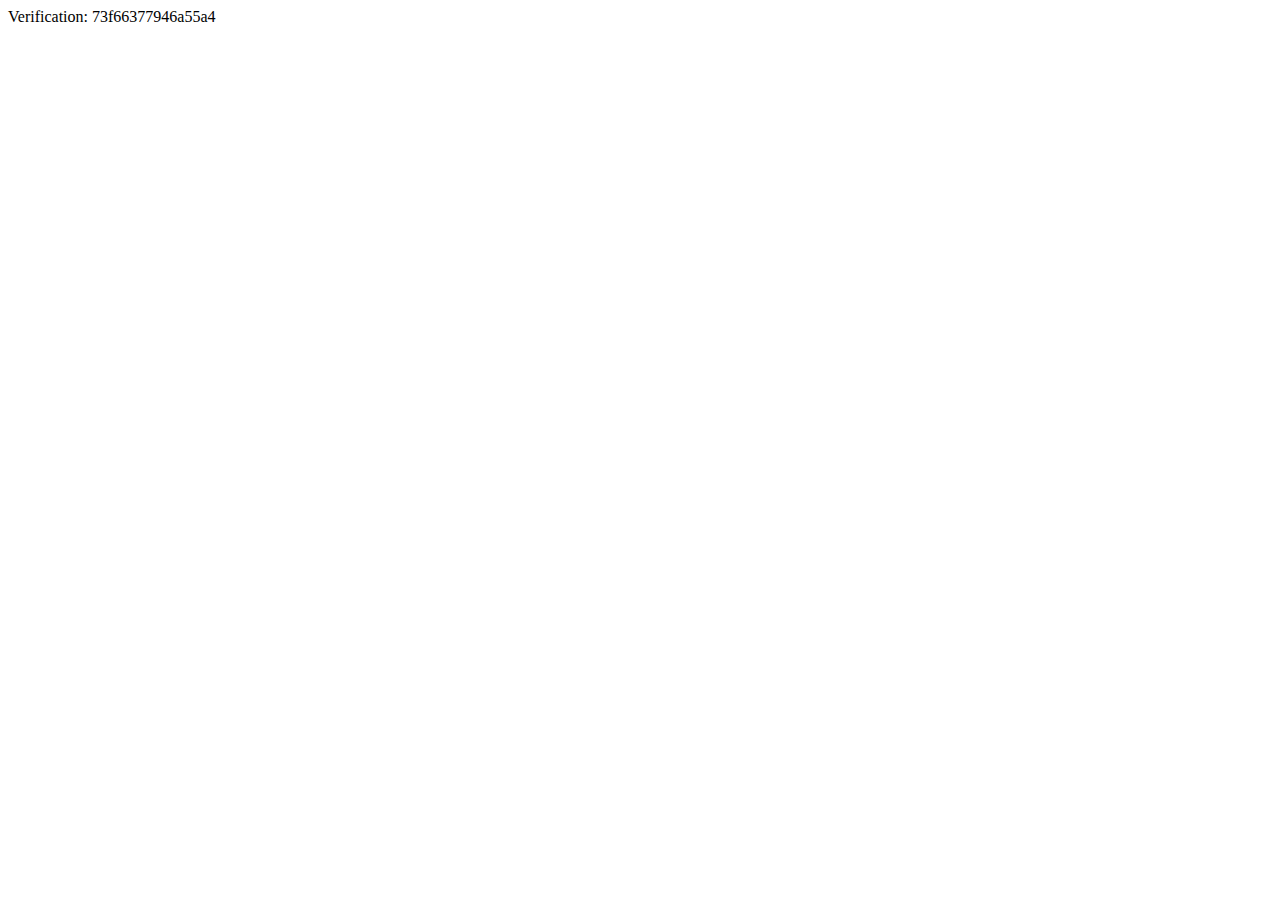
<file: yandex_73f66377946a55a4.html>
<html>
    <head>
        <meta http-equiv="Content-Type" content="text/html; charset=UTF-8">
      <meta name="twitter:card" content="summary_large_image">
</head>
    <body>Verification: 73f66377946a55a4</body>
</html>
</file>
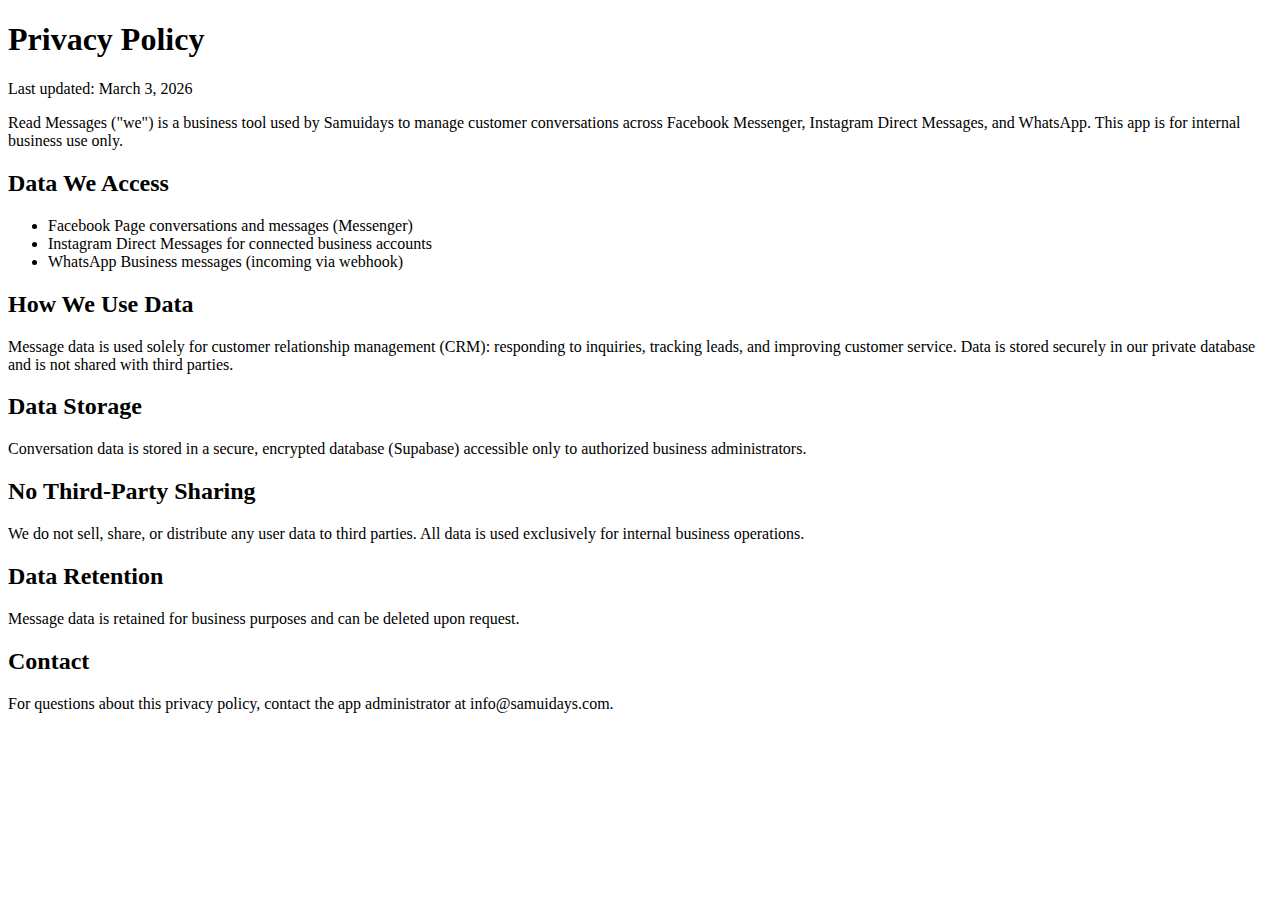
<file: docs/privacy-read-messages.html>
<!DOCTYPE html>
<html lang="en">
<head><meta charset="UTF-8"><title>Privacy Policy - Read Messages</title></head>
<body>
<h1>Privacy Policy</h1>
<p>Last updated: March 3, 2026</p>
<p>Read Messages ("we") is a business tool used by Samuidays to manage customer conversations across Facebook Messenger, Instagram Direct Messages, and WhatsApp. This app is for internal business use only.</p>
<h2>Data We Access</h2>
<ul>
<li>Facebook Page conversations and messages (Messenger)</li>
<li>Instagram Direct Messages for connected business accounts</li>
<li>WhatsApp Business messages (incoming via webhook)</li>
</ul>
<h2>How We Use Data</h2>
<p>Message data is used solely for customer relationship management (CRM): responding to inquiries, tracking leads, and improving customer service. Data is stored securely in our private database and is not shared with third parties.</p>
<h2>Data Storage</h2>
<p>Conversation data is stored in a secure, encrypted database (Supabase) accessible only to authorized business administrators.</p>
<h2>No Third-Party Sharing</h2>
<p>We do not sell, share, or distribute any user data to third parties. All data is used exclusively for internal business operations.</p>
<h2>Data Retention</h2>
<p>Message data is retained for business purposes and can be deleted upon request.</p>
<h2>Contact</h2>
<p>For questions about this privacy policy, contact the app administrator at info@samuidays.com.</p>
</body>
</html>
</file>
